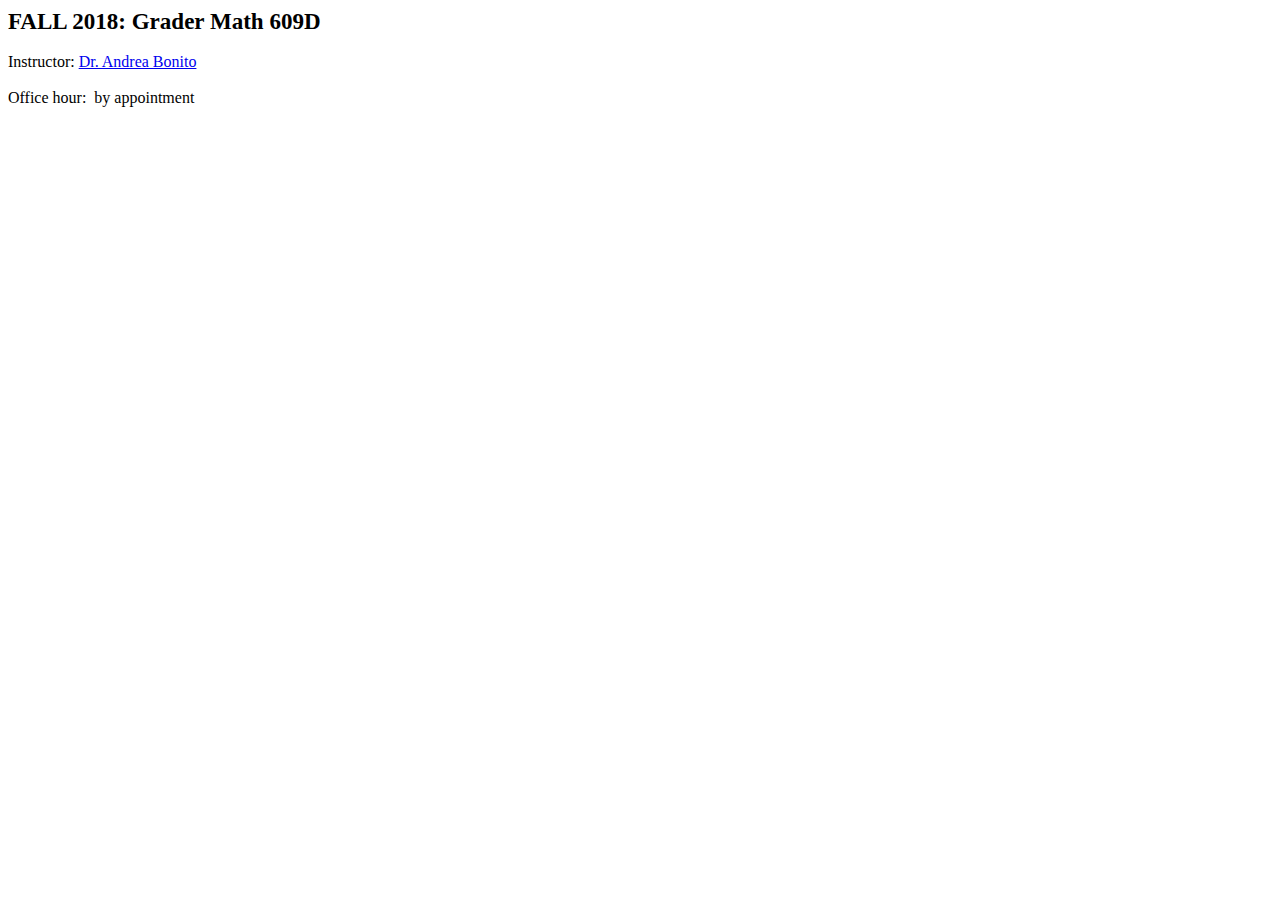
<file: fall18.html>
<!DOCTYPE html PUBLIC "-//W3C//DTD HTML 4.01//EN" "http://www.w3.org/TR/html4/strict.dtd">
<html><head>
  
  <meta content="text/html; charset=utf-8" http-equiv="content-type">
  <title>fall18</title>

  
</head><body>
<span style="font-weight: bold;"><big><big>FALL 2018: Grader Math 609D</big></big></span><br>

<br>

Instructor: <a href="http://www.math.tamu.edu/%7Ebonito/Teaching/HTML/MTH609d_2018F.php">Dr.
Andrea Bonito</a><br>

<br>

Office hour:&nbsp; by appointment <br>

<br>

<br>

</body></html>
</file>
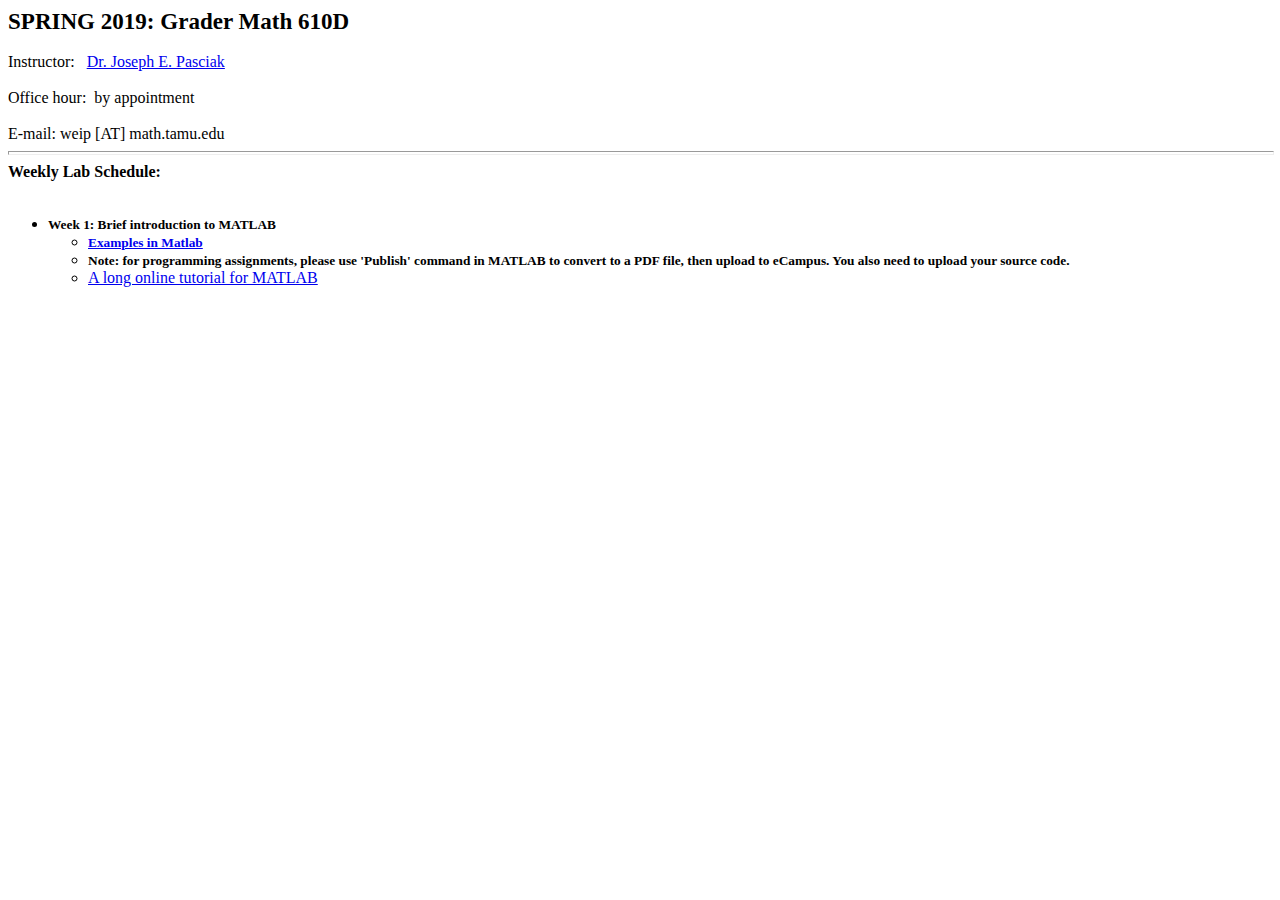
<file: spring19.html>
<!DOCTYPE html PUBLIC "-//W3C//DTD HTML 4.01//EN" "http://www.w3.org/TR/html4/strict.dtd">
<html><head>
  
  <meta content="text/html; charset=utf-8" http-equiv="content-type">
  <title>spring19</title>

  
</head><body>
<span style="font-weight: bold;"><big><big>SPRING 2019: Grader Math 610D</big></big></span><br>

<br>

Instructor: &nbsp; <a href="https://www.math.tamu.edu/~pasciak/classes/610d/restricted/notes.html">Dr.
Joseph E. Pasciak</a><br>

<br>
Office hour:&nbsp; by appointment <br>
<br>
E-mail: weip [AT] math.tamu.edu
<br>



<hr style="width: 100%; height: 2px;"><span style="font-weight: bold;">Weekly
Lab Schedule: </span><br>
<br>


<ul>

  <li><small><span style="font-weight: bold;">Week 1: Brief
introduction to MATLAB</span></small></li>
  <ul></ul>
  <ul>
  <li><small><span style="font-weight: bold;"><a href="Week1_matlab.m">Examples in Matlab</a></span></small></li>
    <li><small><span style="font-weight: bold;">Note: for programming
assignments, please use 'Publish' command in MATLAB to convert to a PDF
file, then upload to eCampus. You also need to upload your source code.<br>
      </span></small></li>
      <li><a href="http://www.cyclismo.org/tutorial/matlab/">A
long online tutorial for MATLAB</a></li>
  </ul>
</ul>

<ul>

<!-- 
<li><small><span style="font-weight: bold;">Week 2: An example of iterative methods for 1D problem.</span></small></li>
  <ul>
    <li><small><span style="font-weight: bold;"><a href="week2.zip">An example</a></span></small></li>
  </ul>
  <li><small><span style="font-weight: bold;">Week 3: Polynomial interpolation.</span></small></li>
  <ul>
    <li><small><span style="font-weight: bold;">Homework 1 Due</span></small></li></ul>
  <li><small><span style="font-weight: bold;">Week 4: Polynomial interpolation (continue).</span></small></li>
  <ul>
    <li><small><span style="font-weight: bold;">Homework 2 Due</span></small></li>

  
  </ul>
  <li><small><span style="font-weight: bold;">Week 5: Numerical </span></small><small><span style="font-weight: bold;">differentiation</span></small></li>
  <ul>
    <li><small><span style="font-weight: bold;">Homework 3 Due<br>
      </span></small></li>
  </ul>
  <li><small><span style="font-weight: bold;">Week 6: Numerical </span></small><small><span style="font-weight: bold;">ingetgration</span></small></li>
  <ul>
    <li><small><span style="font-weight: bold;">Homework 4 Due</span></small></li></ul>
  <li><small><span style="font-weight: bold;">Week 7: Midterm next week</span></small><small><span style="font-weight: bold;"></span></small></li>
  <ul>
    <li><small><span style="font-weight: bold;">Homework 5 Due</span></small></li>
  </ul>
  <li><small><span style="font-weight: bold;">Week 8:&nbsp; Linear systems (direct solver)</span></small><small><span style="font-weight: bold;"></span></small></li>
  <ul>
    <li><small><span style="font-weight: bold;">Midterm problems review</span></small></li></ul>
    
  <li><small><span style="font-weight: bold;">Week 9: </span></small><small><span style="font-weight: bold;">Linear systems (iterative solver)</span></small><small><span style="font-weight: bold;"></span></small></li>
  <ul>
    <li><small><span style="font-weight: bold;">Homework 6 Due</span></small></li>
  </ul>

<li><small><span style="font-weight: bold;">Week 10: </span></small><small><span style="font-weight: bold;">Norms and eigenvalues for matrices</span></small><small><span style="font-weight: bold;"></span></small></li>
<li><small><span style="font-weight: bold;">Week 11: </span></small><small><span style="font-weight: bold;">CG method and least square method</span></small><small><span style="font-weight: bold;"></span></small></li>
  <ul>
    <li><small><span style="font-weight: bold;">Homework 8 Due</span></small></li>
  </ul>

<li><small><span style="font-weight: bold;">Week 12: </span></small><small><span style="font-weight: bold;"> Euler method for differential equations </span></small><small><span style="font-weight: bold;"></span></small></li>
  <ul>
    <li><small><span style="font-weight: bold;">Homework 9 Due</span></small></li>
    <li><small><span style="font-weight: bold;"><a href="Week12_examples.zip">Examples for Euler methods</a></span></small></li>
  </ul>

<li><small><span style="font-weight: bold;">Week 13: </span></small><small><span style="font-weight: bold;"> Finite difference method for differential equations </span></small><small><span style="font-weight: bold;"></span></small></li>
  <ul>
    <li><small><span style="font-weight: bold;">Homework 10 Due</span></small></li>
    <li><small><span style="font-weight: bold;"><a href="Week13_FDM.zip">Examples for FDM</a></span></small></li>
 </ul>
 -->





</ul>

</body></html>
</file>
